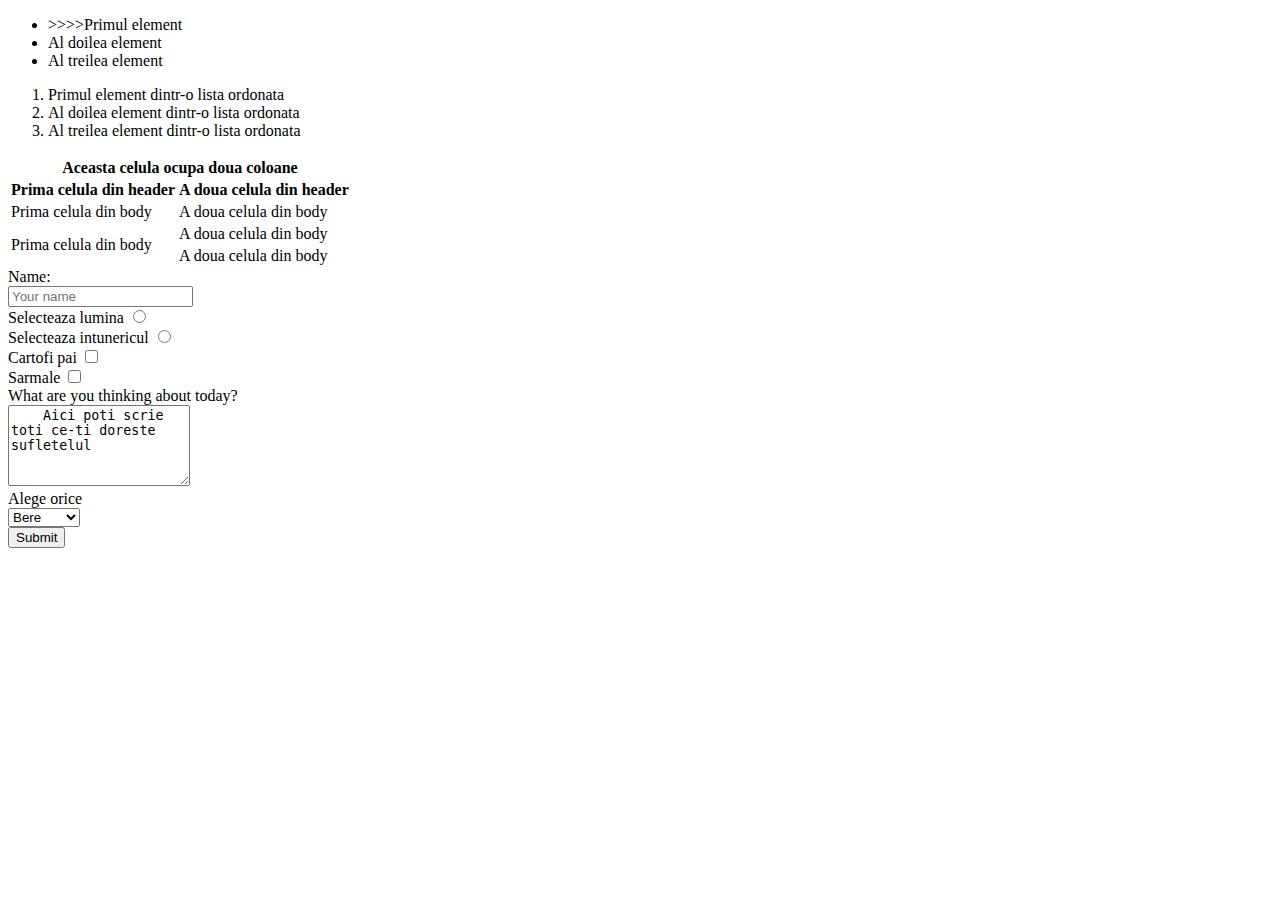
<file: course2.html>
<!DOCTYPE html>
<html lang="en">
<head>
  <meta charset="UTF-8">
  <title>Curs 2</title>
</head>
<body>
  <ul>
    <li>&gt;&gt;&gt;&gt;Primul element</li>
    <li>Al doilea element</li>
    <li>Al treilea element</li>
  </ul>

  <ol>
    <li>Primul element dintr-o lista ordonata</li>
    <li>Al doilea element dintr-o lista ordonata</li>
    <li>Al treilea element dintr-o lista ordonata</li>
  </ol>

<table>
  <thead>
    <tr>
      <th colspan="2">Aceasta celula ocupa doua coloane</th>
    </tr>
    <tr>
      <th>Prima celula din header</th>
      <th>A doua celula din header</th>
    </tr>
  </thead>
  <tbody>
    <tr>
      <td>Prima celula din body</td>
      <td>A doua celula din body</td>
    </tr>
    <tr>
      <td rowspan="2">Prima celula din body</td>
      <td>A doua celula din body</td>
    </tr>
    <tr>
      <td>A doua celula din body</td>
    </tr>
  </tbody>
</table>

<form>
  <label for="textInputName">Name:</label>
  <br>
  <input type="text" placeholder="Your name" id="textInputName">
  <br>

  <label for="butonLumina">
    Selecteaza lumina
    <input type="radio" id="butonLumina" name="radioIluminare">
  </label>
  <br>
  <label for="butonIntuneric">
    Selecteaza intunericul
    <input type="radio" id="butonIntuneric" name="radioIluminare">
  </label>
  <br>
  <label for="checkboxCartofiPai">
    Cartofi pai
    <input type="checkbox" id="checkboxCartofiPai">
  </label>
  <br>
  <label for="checkboxSarmale">
    Sarmale
    <input type="checkbox" id="checkboxSarmale">
  </label>

  <br>
  <label for="myTextArea">
  What are you thinking about today?
  <br>
  <textarea rows="5" id="myTextArea">
    Aici poti scrie toti ce-ti doreste sufletelul
  </textarea>
  </label>

  <br>
  <label for="randomSelect">
    Alege orice
    <br>
    <select id="randomSelect">
      <option selected>Bere</option>
      <option>Sarmale</option>
      <option disabled>party</option>
    </select>
  </label>

  <br>
  <input type="button" value="Submit">
</form>
</body>
</html>
</file>
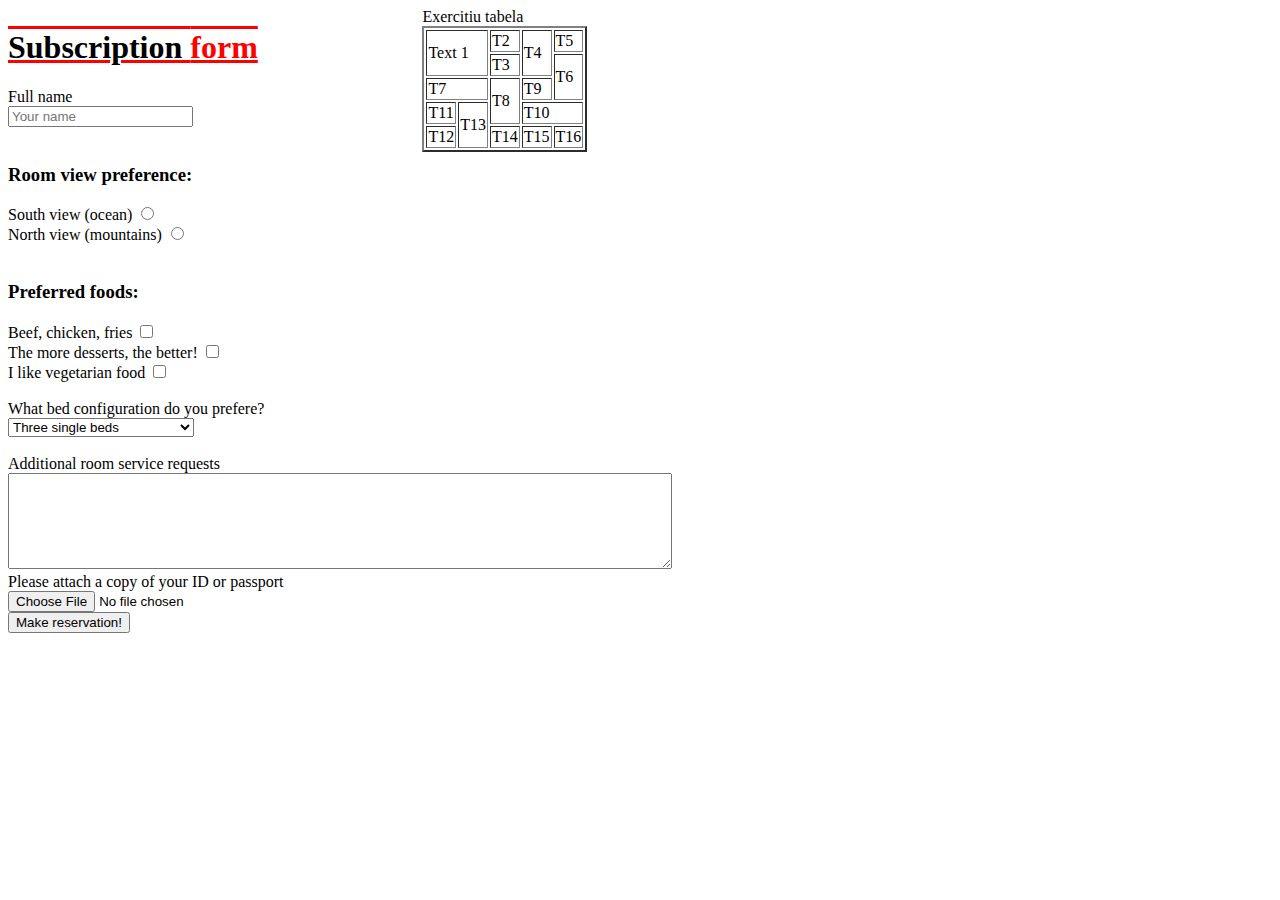
<file: homework2.html>
<!DOCTYPE html>
<html lang="en">
<head>
  <meta charset="UTF-8">
  <title>Course 2</title>
  <link rel="stylesheet" type="text/css" href="css/exercitii1.css">  <!-- Pentru CSS conectarea -->
</head>
<body>

<div class="mainDiv">
<h1>Subscription <span id="form">form</span></h1>  <!-- cu span poti lua doar o parte din text -->
<form>
  <label for="text_input_name">Full name</label>
  <br>
  <input type="text" placeholder="Your name" id="text_input_name">
  <br>
  <br>
  <h3>Room view preference:</h3>
  <label for="buton_ocea">South view (ocean)
    <input type="radio" id="buton_ocea" name="radio_iluminare">
  </label>
  <br>
  <label for="buton_mountains">North view (mountains)
    <input type="radio" id="buton_mountains" name="radio_iluminare">
  </label>
  <br>
  <br>
  <h3>Preferred foods:</h3>
  <label for="checkbox_first">
    Beef, chicken, fries
    <input type="checkbox" id="checkbox_first">
  </label>
  <br>
  <label for="checkbox_second">
    The more desserts, the better!
    <input type="checkbox" id="checkbox_second">
  </label>
  <br>
  <label for="checkbox_third">
    I like vegetarian food
    <input type="checkbox" id="checkbox_third">
  </label>
  <br>
  <br>
  <label for="random_select">
    What bed configuration do you prefere?
  </label>
  <select id="random_select">
    <option selected>Three single beds</option>
    <option>Single bed</option>
    <option>Double bed</option>
    <option>One double, one single bed</option>
    <option>Three single beds</option>
  </select>
  <br>
  <br>
  <label for="my_text_area">Additional room service requests
    <br>
    <textarea rows="6" cols="80" id="my_text_area"></textarea>
    <br>
  </label>
  <label>Please attach a copy of your ID or passport</label>
  <br>
  <input type="file" id="Choose File">
  <br>
  <input type="button" value="Make reservation!">
</form>
<br>
</div>
</body>

<div class="mainDiv">
<label for="table">Exercitiu tabela</label>
<br>
<table border="2" id="table">
  <tbody>
  <tr>
    <td rowspan="2" colspan="2">Text 1</td>
    <td>T2</td>
    <td rowspan="2">T4</td>
    <td>T5</td>
  </tr>
  <tr>
    <td>T3</td>
    <td rowspan="2">T6</td>
  </tr>
  <tr>
    <td colspan="2">T7</td>
    <td rowspan="2">T8</td>
    <td>T9</td>
  </tr>
  <tr>
    <td>T11</td>
    <td rowspan="2">T13</td>
    <td colspan="2">T10</td>
  </tr>
  <tr>
    <td>T12</td>
    <td>T14</td>
    <td>T15</td>
    <td>T16</td>
  </tr>
  </tbody>
</table>
</div>

</body>
</html>
</file>
<file: css/exercitii1.css>
h1{
    text-decoration: underline overline red;
}

#form{
    color : red;
}

.mainDiv{
    display: inline-block;
    width: 50%;
}

body{
    display: inline-flex;
}
</file>
